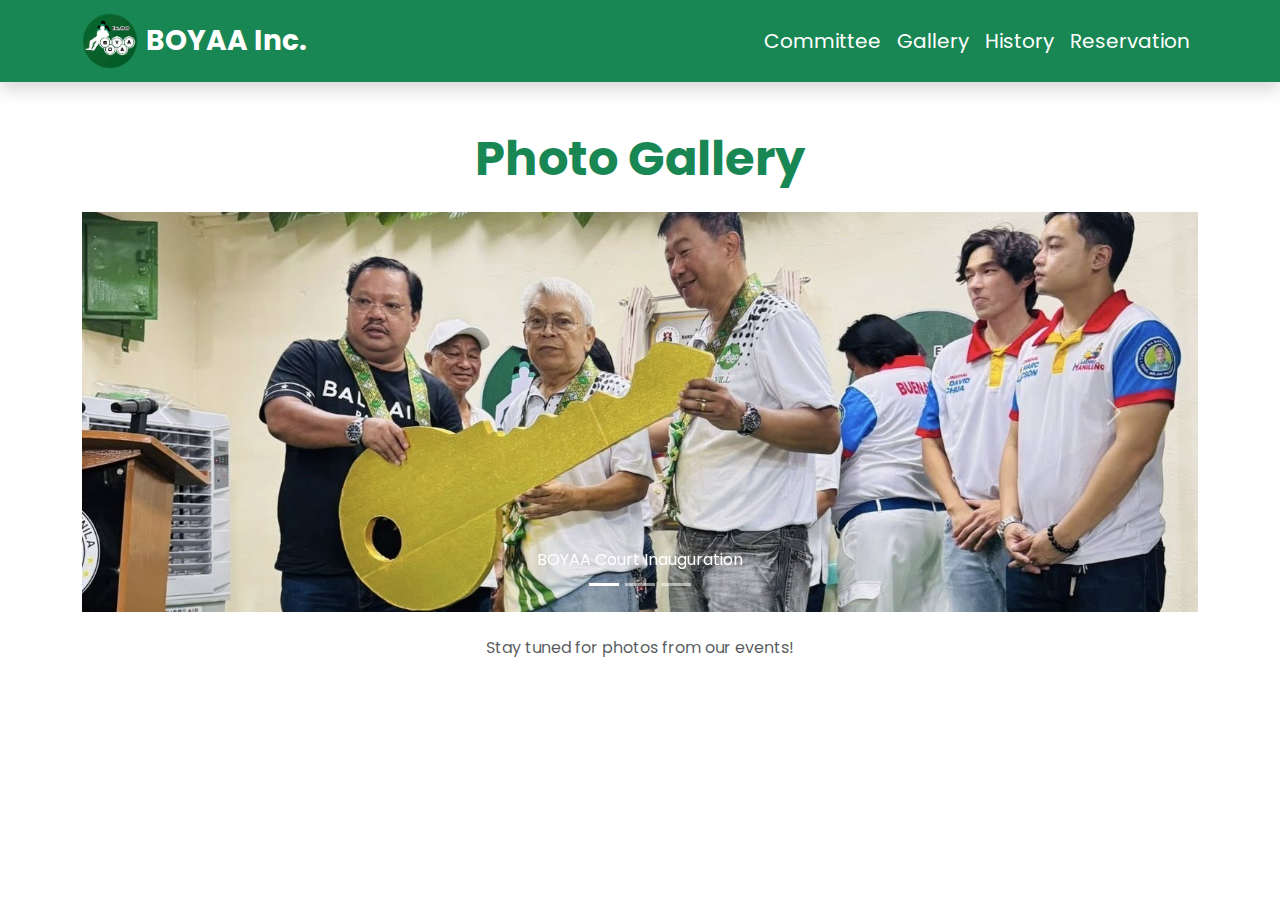
<file: gallery.html>
<!DOCTYPE html>
<html lang="en">
<head>
    <meta charset="UTF-8">
    <meta name="viewport" content="width=device-width, initial-scale=1.0">
    <title>BOYAA Inc. - Gallery</title>
    <link href="https://cdn.jsdelivr.net/npm/bootstrap@5.3.3/dist/css/bootstrap.min.css" rel="stylesheet" integrity="sha384-QWTKZyjpPEjISv5WaRU9OFeRpok6YctnYmDr5pNlyT2bRjXh0JMhjY6hW+ALEwIH" crossorigin="anonymous">
    <link rel="stylesheet" href="css/styles.css">
    <link href="https://fonts.googleapis.com/css2?family=Poppins:wght@400;600;700&display=swap" rel="stylesheet">
</head>
<body>
    <nav class="navbar navbar-expand-lg bg-success sticky-top shadow">
        <div class="container">
            <a class="navbar-brand text-white d-flex align-items-center" href="index.html">
                <img src="assets/logo.png" alt="BOYAA Inc. Logo" class="me-2" style="height: 3.5rem;">
                <span class="fs-3 fw-bold">BOYAA Inc.</span>
            </a>
            <button class="navbar-toggler" type="button" data-bs-toggle="collapse" data-bs-target="#navbarNav" aria-controls="navbarNav" aria-expanded="false" aria-label="Toggle navigation">
                <span class="navbar-toggler-icon"></span>
            </button>
            <div class="collapse navbar-collapse" id="navbarNav">
                <ul class="navbar-nav ms-auto">
                    <li class="nav-item">
                        <a class="nav-link text-white fs-5" href="mancomm.html">Committee</a>
                    </li>
                    <li class="nav-item">
                        <a class="nav-link text-white fs-5" href="gallery.html">Gallery</a>
                    </li>
                    <li class="nav-item">
                        <a class="nav-link text-white fs-5" href="history.html">History</a>
                    </li>
                    <li class="nav-item">
                        <a class="nav-link text-white fs-5" href="reservation.html">Reservation</a>
                    </li>
                </ul>
            </div>
        </div>
    </nav>
    
    <section class="container py-5">
        <h2 class="display-5 fw-bold text-center mb-4 text-success">Photo Gallery</h2>
        <div id="galleryCarousel" class="carousel slide" data-bs-ride="carousel">
            <div class="carousel-indicators">
                <button type="button" data-bs-target="#galleryCarousel" data-bs-slide-to="0" class="active" aria-current="true" aria-label="Slide 1"></button>
                <button type="button" data-bs-target="#galleryCarousel" data-bs-slide-to="1" aria-label="Slide 2"></button>
                <button type="button" data-bs-target="#galleryCarousel" data-bs-slide-to="2" aria-label="Slide 3"></button>
            </div>
            <div class="carousel-inner">
                <div class="carousel-item active group position-relative" data-bs-interval="5000">
                    <img src="assets/photo1.jpg" class="d-block w-100 img-fluid" style="height: 400px; object-fit: cover;" alt="Event 1">
                    <div class="overlay"></div>
                    <div class="carousel-caption">
                        <p class="mb-0 text-white">BOYAA Court Inauguration</p>
                    </div>
                </div>
                <div class="carousel-item group position-relative" data-bs-interval="5000">
                    <img src="assets/photo2.jpg" class="d-block w-100 img-fluid" style="height: 400px; object-fit: cover;" alt="Event 2">
                    <div class="overlay"></div>
                    <div class="carousel-caption">
                        <p class="mb-0 text-white">BOYAA Court Inauguration</p>
                    </div>
                </div>
                <div class="carousel-item group position-relative" data-bs-interval="5000">
                    <img src="assets/photo3.jpg" class="d-block w-100 img-fluid" style="height: 400px; object-fit: cover;" alt="Event 3">
                    <div class="overlay"></div>
                    <div class="carousel-caption">
                        <p class="mb-0 text-white">BOYAA Court Inauguration</p>
                    </div>
                </div>
            </div>
            <button class="carousel-control-prev" type="button" data-bs-target="#galleryCarousel" data-bs-slide="prev">
                <span class="carousel-control-prev-icon" aria-hidden="true"></span>
                <span class="visually-hidden">Previous</span>
            </button>
            <button class="carousel-control-next" type="button" data-bs-target="#galleryCarousel" data-bs-slide="next">
                <span class="carousel-control-next-icon" aria-hidden="true"></span>
                <span class="visually-hidden">Next</span>
            </button>
        </div>
        <p class="text-center mt-4 text-muted">Stay tuned for photos from our events!</p>
    </section>

    <script src="https://cdn.jsdelivr.net/npm/bootstrap@5.3.3/dist/js/bootstrap.bundle.min.js" integrity="sha384-YvpcrYf0tY3lHB60NNkmXc5s9fDVZLESaAA55NDzOxhy9GkcIdslK1eN7N6jIeHz" crossorigin="anonymous"></script>
</body>
</html>
</file>
<file: css/styles.css>
/* Custom CSS for BOYAA Inc. Website */
@font-face {
    font-family: 'Poppins';
    src: url('https://fonts.googleapis.com/css2?family=Poppins:wght@400;600;700&display=swap');
}

body {
    font-family: 'Poppins', sans-serif;
}

/* Hero section with gradient overlay and height */
.hero-section {
    height: 50vh; /* Adjust the height as needed */
    background-size: cover;
    background-position: center;
    background-repeat: no-repeat;
    display: flex;
    align-items: center;
}

/* Text shadows for hero section content */
.hero-section h1,
.hero-section p {
    text-shadow: 2px 2px 4px rgba(0, 0, 0, 0.7); /* Adds shadow to text for readability */
}

/* Fade-in animation for hero section */
.animate-fade-in {
    animation: fadeIn 1s ease-in-out;
}

@keyframes fadeIn {
    0% { opacity: 0; transform: translateY(20px); }
    100% { opacity: 1; transform: translateY(0); }
}

/* Navbar hover effect */
.navbar-nav .nav-link:hover {
    transform: scale(1.05);
    transition: transform 0.3s ease;
    color: #cdffc9 !important; /* Bootstrap's warning color for yellow hover */
}

/* Card hover effect for programs */
.card {
    transition: transform 0.3s ease, box-shadow 0.3s ease;
}

.card:hover {
    transform: translateY(-4px);
    box-shadow: 0 10px 20px rgba(0, 0, 0, 0.15) !important;
}

/* Photo gallery hover effect */
.group .overlay {
    position: absolute;
    inset: 0;
    background-color: #198754; /* Bootstrap success color */
    opacity: 0;
    transition: opacity 0.3s ease;
}

.group:hover .overlay {
    opacity: 0.2;
}

/* Social media link hover effect */
.hover-text-warning:hover {
    color: #ffc107 !important; /* Bootstrap warning color */
    transform: scale(1.05);
    transition: transform 0.3s ease, color 0.3s ease;
}

/* Button hover effect */
.btn:hover {
    transform: scale(1.05);
    transition: transform 0.3s ease;
}
</file>
